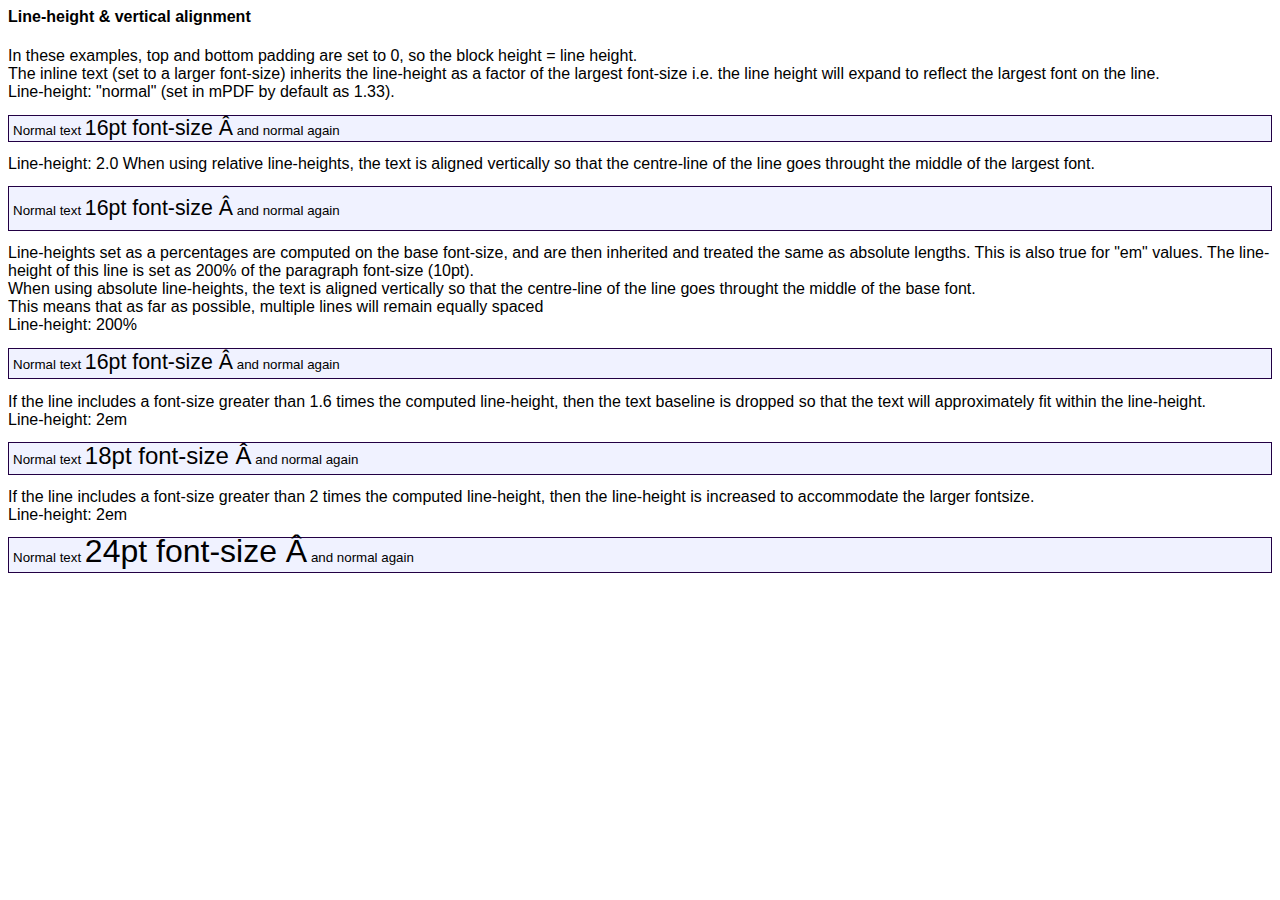
<file: S.G.C/protected/extensions/MPDF57/examples/example52_lineheight.htm>
<html>
<head>
<style>
body { font-family: Arial, Helvetica, sans-serif; }
.gradient {
	border:0.1mm solid #220044; 
	background-color: #f0f2ff;
	background-gradient: linear #c7cdde #f0f2ff 0 1 0 0.5;
}
</style>
</head>
<body>
<h4>Line-height & vertical alignment</h4>
<div>In these examples, top and bottom padding are set to 0, so the block height = line height.</div>
<div>The inline text (set to a larger font-size) inherits the line-height as a factor of the largest font-size i.e. the line height will expand to reflect the largest font on the line.<br />
Line-height: "normal" (set in mPDF by default as 1.33).</div>
<p class="gradient" style="font-size: 10pt; line-height: normal; padding: 0 0.3em;">Normal text <span style="font-size: 16pt;">16pt font-size &#194;</span> and normal again</p>

<div>Line-height: 2.0 When using relative line-heights, the text is aligned vertically so that the centre-line of the line goes throught the middle of the largest font.</div>
<p class="gradient" style="font-size: 10pt; line-height: 2.0; padding: 0 0.3em;">Normal text <span style="font-size: 16pt;">16pt font-size &#194;</span> and normal again</p>

<div>Line-heights set as a percentages are computed on the base font-size, and are then inherited and treated the same as absolute lengths. This is also true for "em" values. The line-height of this line is set as 200% of the paragraph font-size (10pt).<br />
When using absolute line-heights, the text is aligned vertically so that the centre-line of the line goes throught the middle of the base font.<br />
This means that as far as possible, multiple lines will remain equally spaced<br />
Line-height: 200% </div>
<p class="gradient" style="font-size: 10pt; line-height: 200%; padding: 0 0.3em;">Normal text <span style="font-size: 16pt;">16pt font-size &#194;</span> and normal again</p>

<div>If the line includes a font-size greater than 1.6 times the computed line-height, then the text baseline is dropped so that the text will approximately fit within the line-height.
<br />Line-height: 2em</div>
<p class="gradient" style="font-size: 10pt; line-height: 2em; padding: 0 0.3em;">Normal text <span style="font-size: 18pt;">18pt font-size &#194;</span> and normal again</p>

<div>If the line includes a font-size greater than 2 times the computed line-height, then the line-height is increased to accommodate the larger fontsize.<br />
Line-height: 2em</div>
<p class="gradient" style="font-size: 10pt; line-height: 2em; padding: 0 0.3em;">Normal text <span style="font-size: 24pt;">24pt font-size &#194;</span> and normal again</p>
</body>
</html>
</file>
